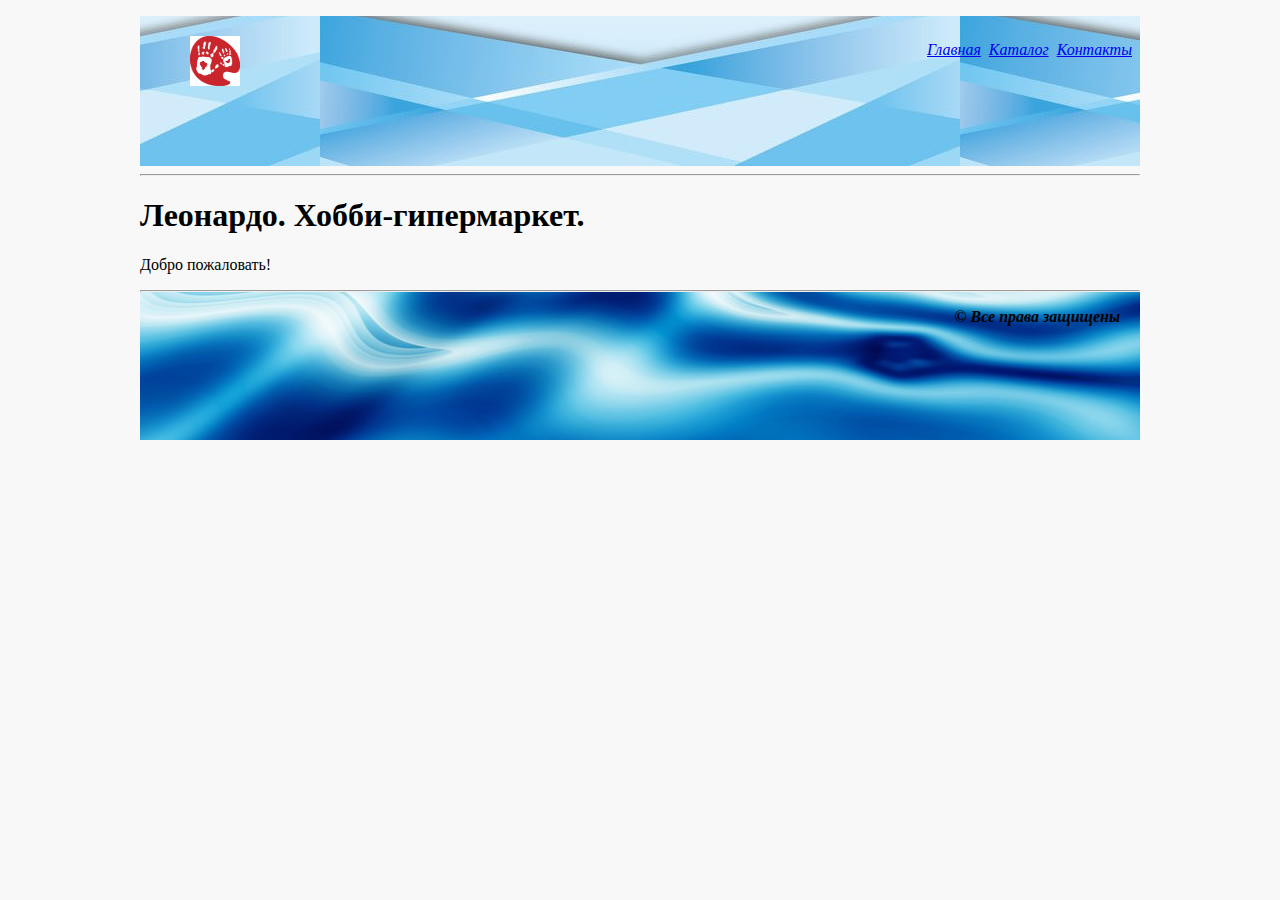
<file: index.html>
<!DOCTYPE html>
<html lang="en">

<head>
    <meta charset="UTF-8">
    <title>Главная </title>
    <link rel="stylesheet" href="style.css"> </head>

<body>
    <div class="container">
        <div class="header"> <img class="logotype" src="img/Logo.png" alt="Логотип не найден" width="50" height="50">
            <ul class="menu">
                <li><a href="index.html"> Главная</a> &nbsp;</li>
                <li><a href="catalog.html"> Каталог</a> &nbsp;</li>
                <li><a href="contacts.html"> Контакты</a> &nbsp;</li>
            </ul>
        </div>
        <hr>
        <h1>Леонардо. Хобби-гипермаркет.</h1>
        <p>Добро пожаловать!</p>
        <div class="footer">
            <hr><p id='copyright'>&copy; Все права защищены</p> </div>
    </div>
</body>

</html>
</file>
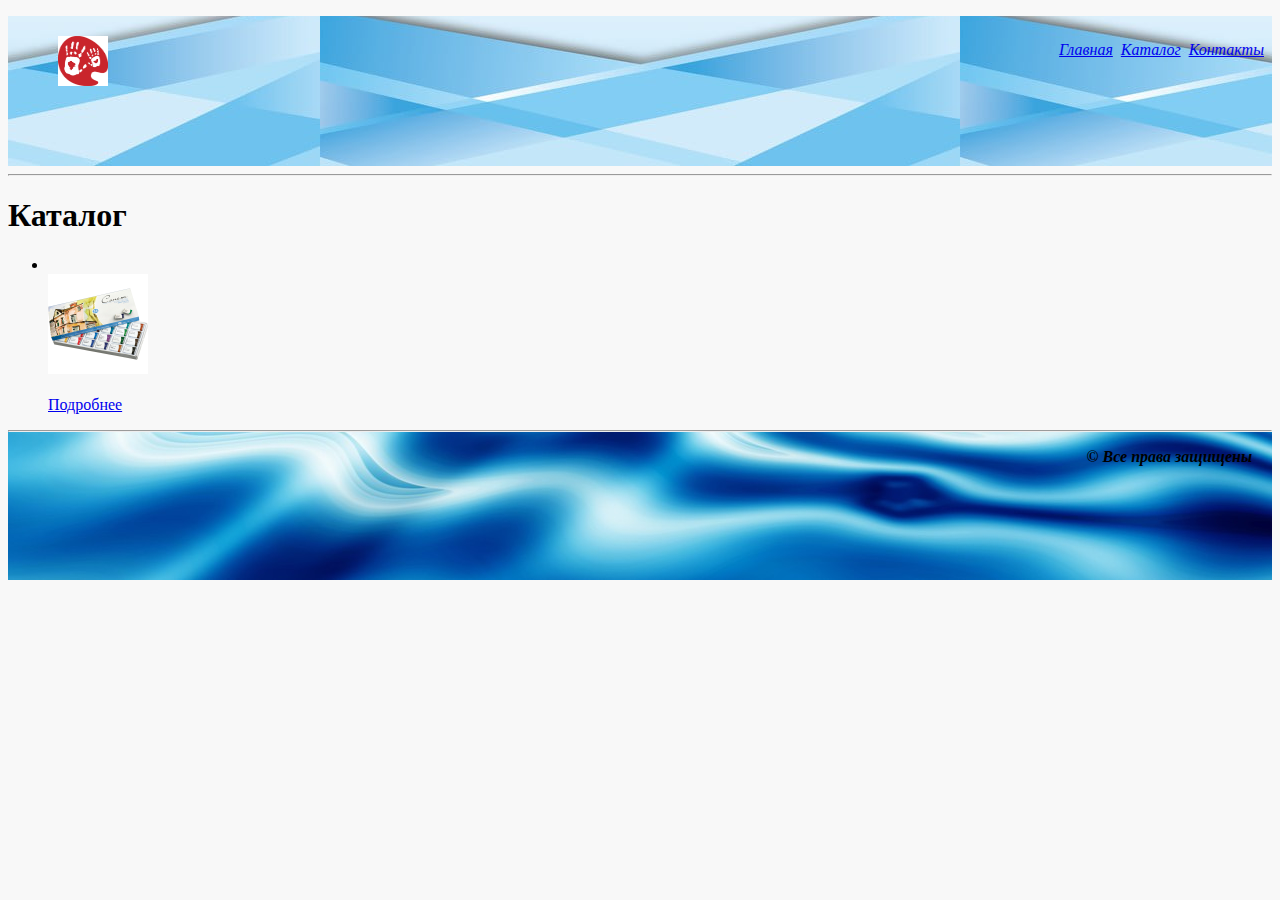
<file: catalog.html>
<!DOCTYPE html>
<html lang="en">

<head>
    <meta charset="UTF-8">
    <title>Каталог</title>
    <link rel="stylesheet" href="style.css"> </head>

<body>
    <div class="header"> <img class="logotype" src="img/Logo.png" alt="Логотип не найден" width="50" height="50">
        <ul class="menu">
            <li><a href="index.html"> Главная</a> &nbsp;</li>
            <li><a href="catalog.html"> Каталог</a> &nbsp;</li>
            <li><a href="contacts.html"> Контакты</a> &nbsp;</li>
        </ul>
    </div>
    <hr>
    <h1>Каталог</h1>
    <ul>
        <li>
            <br>
            <div class="prod_picture"><img src="img/Paint.jpg" alt="Ошибка! Изображение не найдено." width="100" height="100"></div>
            <br>
            <div class="prod_ref"><a href="catalog/products.html" target="_blank">Подробнее</a></div>
        </li>
    </ul>
    <div class="footer">
        <hr>
        <p id='copyright'>&copy; Все права защищены</p>
    </div>
</body>

</html>
</file>
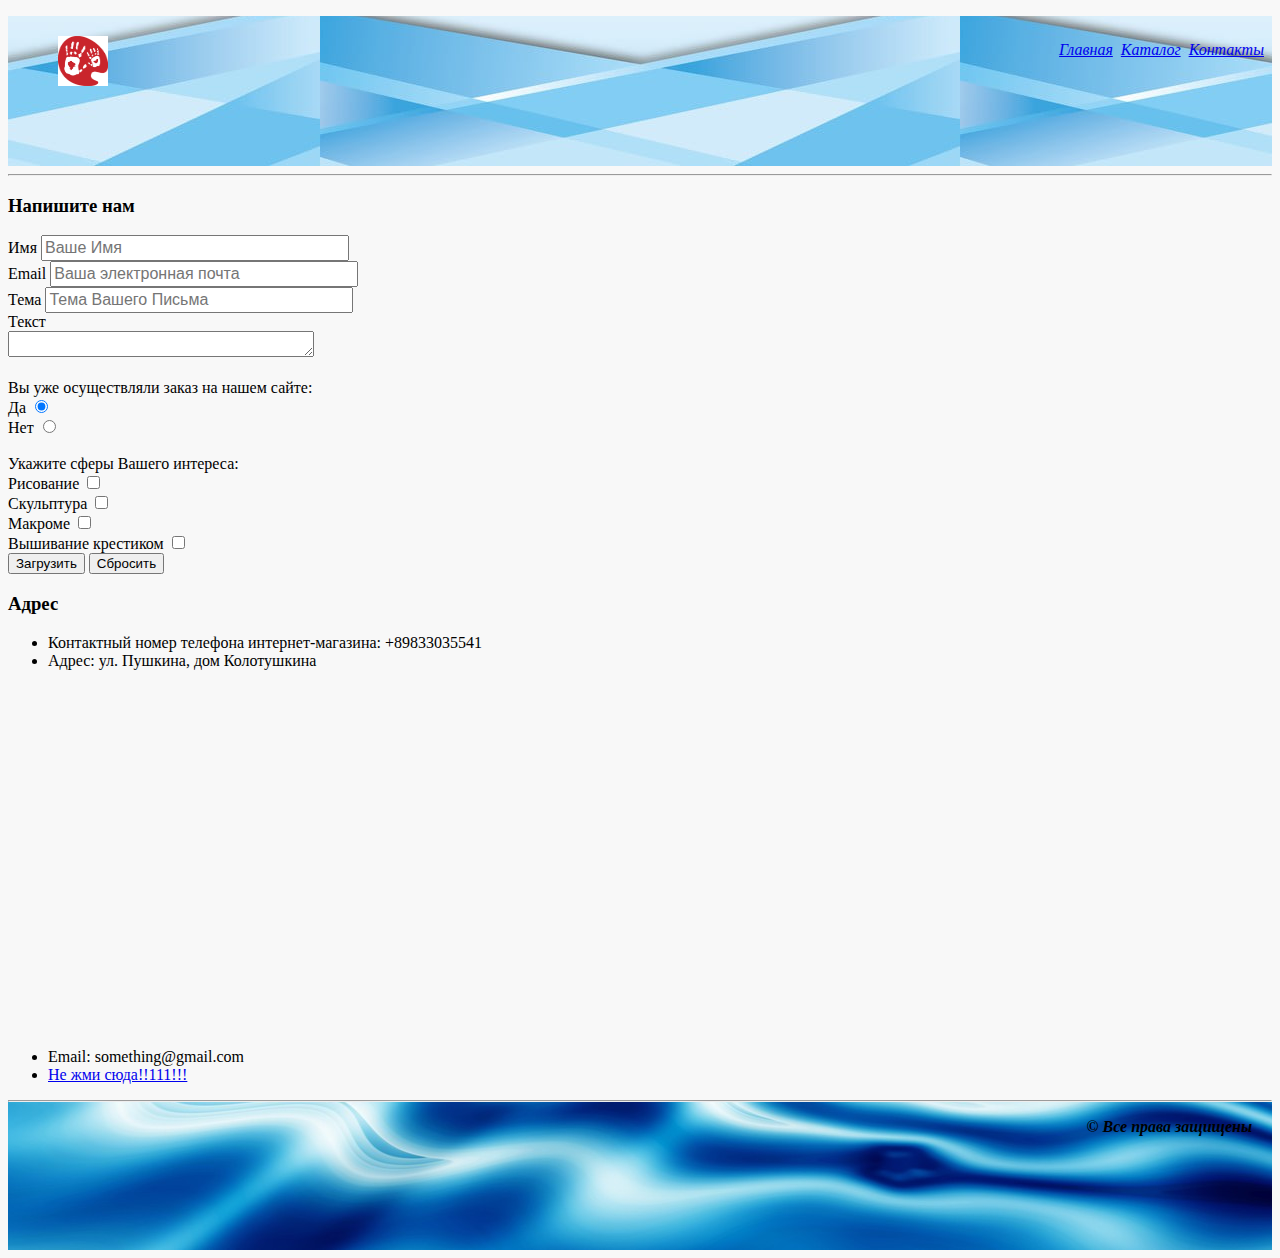
<file: contacts.html>
<!DOCTYPE html>
<html lang="en">

<head>
    <meta charset="UTF-8">
    <title>Контакты</title>
    <link rel="stylesheet" href="style.css"> </head>

<body>
    <div class="header"> <img class="logotype" src="img/Logo.png" alt="Логотип не найден" width="50" height="50">
        <ul class="menu">
            <li><a href="index.html"> Главная</a> &nbsp;</li>
            <li><a href="catalog.html"> Каталог</a> &nbsp;</li>
            <li><a href="contacts.html"> Контакты</a> &nbsp;</li>
        </ul>
    </div>
    <hr>
    <h3>Напишите нам</h3>
    <form action=""> Имя
        <input type="text" placeholder="Ваше имя" class="input_text">
        <br> Email
        <input type="email" placeholder="Ваша электронная почта" class="input_text">
        <br> Тема
        <input type="text" placeholder="Тема вашего письма" class="input_text">
        <br> Текст
        <br>
        <textarea name="message" cols="30" rows="5" class="input_text"></textarea>
        <br>
        <br> Вы уже осуществляли заказ на нашем сайте:
        <br> Да
        <input type="radio" name="order" checked>
        <br> Нет
        <input type="radio" name="order">
        <br>
        <br> Укажите сферы Вашего интереса:
        <br> Рисование
        <input type="checkbox">
        <br> Скульптура
        <input type="checkbox">
        <br> Макроме
        <input type="checkbox">
        <br> Вышивание крестиком
        <input type="checkbox">
        <br>
        <input type="submit" value="Загрузить">
        <input type="reset" value="Сбросить"> </form>
    <h3>Адрес</h3>
    <ul>
        <li>Контактный номер телефона интернет-магазина: +89833035541</li>
        <li>Адрес: ул. Пушкина, дом Колотушкина
            <br>
            <iframe class="map" src="https://www.google.com/maps/embed?pb=!1m18!1m12!1m3!1d2289.027320034929!2d82.8715113158708!3d54.99015498035628!2m3!1f0!2f0!3f0!3m2!1i1024!2i768!4f13.1!3m3!1m2!1s0x42dfe6daa7f0ba5b%3A0x70b0907a1ef1b409!2z0JLQvtC10L3QvdGL0Lkg0LrQvtC80LjRgdGB0LDRgNC40LDRgiDQmtC40YDQvtCy0YHQutC-0LPQviDQuCDQm9C10L3QuNC90YHQutC-0LPQviDRgNCw0LnQvtC90L7QsiDQndC-0LLQvtGB0LjQsdC40YDRgdC60LA!5e0!3m2!1sru!2sru!4v1629466132823!5m2!1sru!2sru" width="400" height="300" style="border:0;" allowfullscreen="" loading="lazy"></iframe>
        </li>
        <li>Email: something@gmail.com</li>
        <li><a href="https://www.youtube.com/watch?v=dQw4w9WgXcQ">Не жми сюда!!111!!!</a></li>
    </ul>
    <div class="footer">
        <hr>
        <p id='copyright'>&copy; Все права защищены</p>
    </div>
</body>

</html>
</file>
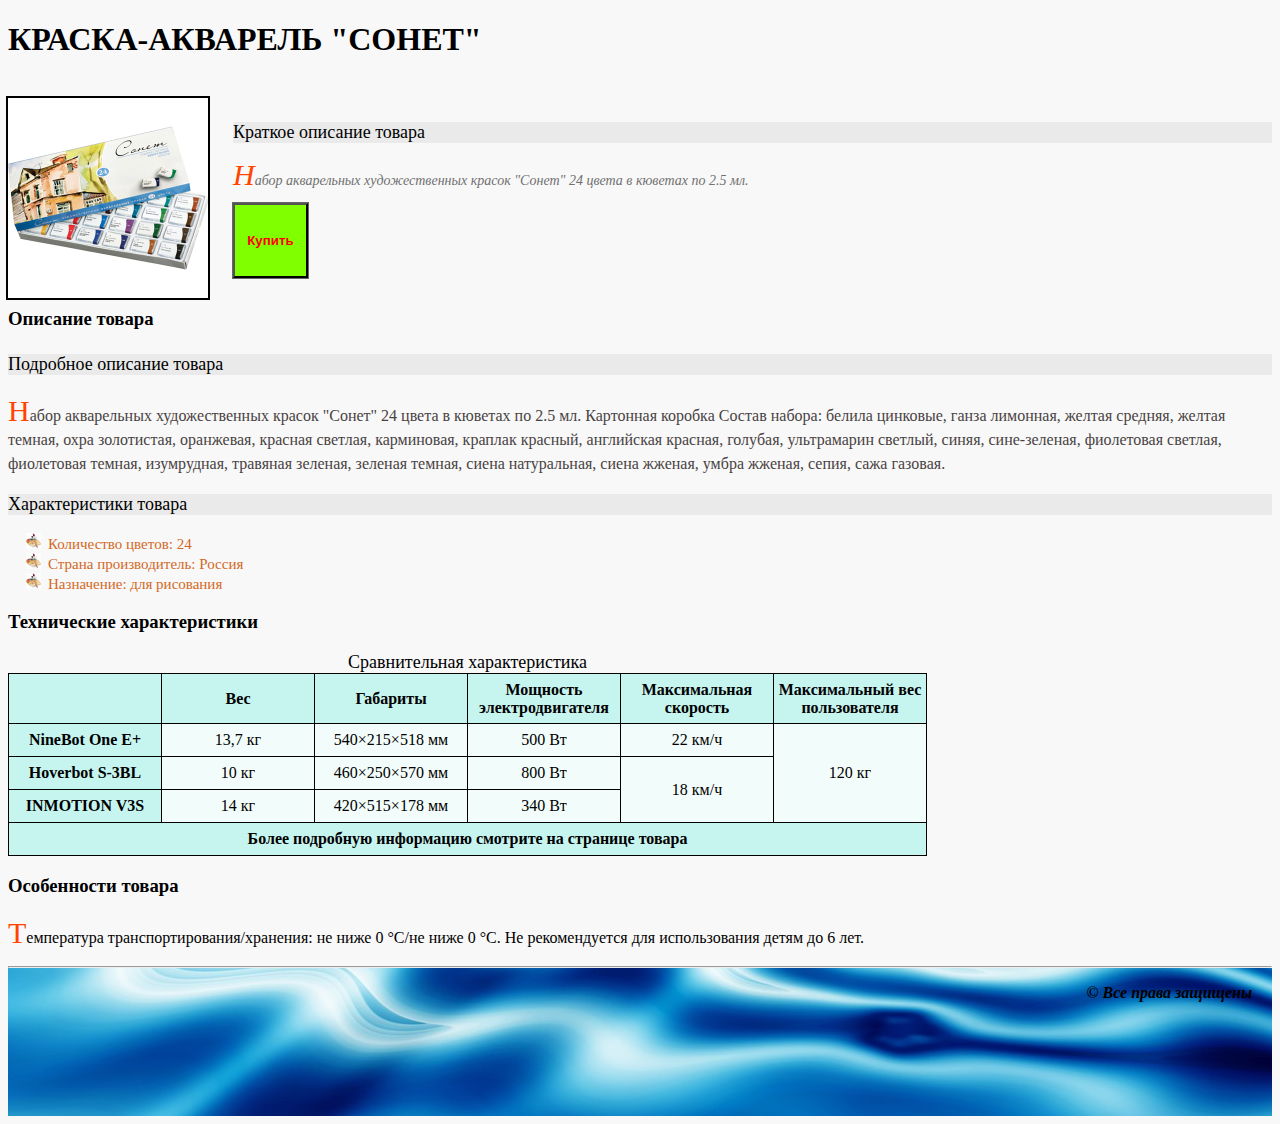
<file: catalog/products.html>
<!DOCTYPE html>
<html lang="en">

<head>
    <meta charset="UTF-8">
    <title>Товар</title>
    <link rel="stylesheet" href="../style.css"> </head>

<body>
    <h1>КРАСКА-АКВАРЕЛЬ "СОНЕТ" </h1>
    <br>
    <a href="../img/Paint.jpg" target="_blank" title="Нажмите, для просмотра в полном размере..."><img src="../img/Paint.jpg" alt="Ошибка! Изображение не найдено." height="200" width="200" class="good_picture"></a>
    <h4 class="product-heading">Краткое описание товара</h4>
    <p class="short_product_description">Набор акварельных художественных красок "Сонет" 24 цвета в кюветах по 2.5 мл.</p>
    <button class="buy_product" onclick="this.className='clicked'"></button>
    <h3 id="prod_descript">Описание товара</h3>
    <h4 class="product-heading">Подробное описание товара</h4>
    <p class="full_product_description">Набор акварельных художественных красок "Сонет" 24 цвета в кюветах по 2.5 мл. Картонная коробка Состав набора: белила цинковые, ганза лимонная, желтая средняя, желтая темная, охра золотистая, оранжевая, красная светлая, карминовая, краплак красный, английская красная, голубая, ультрамарин светлый, синяя, сине-зеленая, фиолетовая светлая, фиолетовая темная, изумрудная, травяная зеленая, зеленая темная, сиена натуральная, сиена жженая, умбра жженая, сепия, сажа газовая. </p>
    <h3 class="product-heading">Характеристики товара</h3>
    <ul id="prod_char">
        <li>Количество цветов: 24</li>
        <li>Страна производитель: Россия</li>
        <li>Назначение: для рисования</li>
    </ul>
    <h3>Технические характеристики</h3>
    <table>
        <caption>Сравнительная характеристика</caption>
        <thead>
            <tr>
                <th></th>
                <th>Вес</th>
                <th>Габариты</th>
                <th>Мощность электродвигателя</th>
                <th>Максимальная скорость</th>
                <th>Максимальный вес пользователя</th>
            </tr>
        </thead>
        <tr>
            <th>NineBot One E+</th>
            <td>13,7 кг</td>
            <td>540&times;215&times;518 мм</td>
            <td>500 Вт</td>
            <td>22 км/ч</td>
            <td rowspan="3">120 кг</td>
        </tr>
        <tr>
            <th>Hoverbot S-3BL</th>
            <td>10 кг</td>
            <td>460&times;250&times;570 мм</td>
            <td>800 Вт</td>
            <td rowspan="2">18 км/ч</td>
        </tr>
        <tr>
            <th>INMOTION V3S</th>
            <td>14 кг</td>
            <td>420&times;515&times;178 мм</td>
            <td>340 Вт</td>
        </tr>
        <tr>
            <th colspan="6">Более подробную информацию смотрите на странице товара</th>
        </tr>
    </table>
    <h3>Особенности товара</h3>
    <p class="prod_text">Температура транспортирования/хранения: не ниже 0 °С/не ниже 0 °С. Не рекомендуется для использования детям до 6 лет.</p>
    <div class="footer">
        <hr>
        <p id='copyright'>&copy; Все права защищены</p>
    </div>
</body>

</html>
</file>
<file: style.css>
body {
    background-color: #f8f8f8;
}

.menu {
    color: cadetblue;
    font-size: 16px;
    font-style: italic;
    font-weight: normal;
    display: flex;
    padding-top: 25px;
    align-items: flex-start;
    justify-content: flex-end;
}

.menu li {
    list-style-type: none;
}

.product-heading {
    color: black;
    font-size: 18px;
    font-weight: 400;
    background-color: #eaeaea;
    overflow: hidden;
}

.short_product_description {
    color: #707070;
    font-size: 14px;
    font-style: italic;
    line-height: 16px;
}

.full_product_description {
    color: #484343;
    font-size: 16px;
    font-weight: 400;
    line-height: 24px;
    text-align: left;
}

#prod_char li {
    color: chocolate;
    font-size: 15px;
    list-style-image: url(img/Brush.jpg);
}

.input_text {
    width: 300px;
    height: 20px;
    color: #484343;
    font-size: 16px;
    font-weight: 400;
}

.logotype {
    margin-left: 50px;
    margin-top: 20px;
    float: left;
}

.good_picture {
    outline: 2px solid #000;
    float: left;
    margin-bottom: 10px;
    margin-right: 25px;
}

.menu li a:hover {
    color: darkred;
}

input[type="email"]:focus {
    color: #0000ff;
    background-color: #e0ffff;
}

input[type="text"],
textarea {
    text-transform: capitalize;
}

table,
td,
th {
    border: 1px solid black;
}

table {
    border-collapse: collapse;
}

td,
th {
    width: 150px;
    height: 30px;
    text-align: center;
}

th {
    background: #c6f5f0;
}

td {
    background: #f2fcfb;
}

caption {
    font-size: 18px;
}

thead tr {
    height: 50px;
}

.short_product_description:first-letter,
.full_product_description:first-letter,
.prod_text:first-letter {
    font-size: 30px;
    color: orangered;
}

.good_picture:hover {
    outline: none;
}

.container {
    width: 1000px;
    margin: 0 auto;
}

.header {
    height: 150px;
    background: url(img/phone.jpg) center bottom;
}

.footer {
    height: 150px;
    font-weight: bold;
    font-style: oblique;
    text-align: right;
    background: url(img/water.jpg)center bottom;
}

#copyright {
    margin-right: 20px;
}

#prod_descript {
    clear: both;
}

.buy_product {
    height: 75px;
    width: 75px;
    font-weight: bold;
    background-color: chartreuse;
    color: red;
    outline: 1px solid #666;
}

.buy_product:before {
    content: "Купить";
}

.clicked:before {
    content: "Продано";
}

.buy_product:hover {
    background-color: red;
    color: chartreuse;
}

.buy_product:active {
    content: 'Продано!';
    font-weight: normal;
    background-color: none;
    color: none;
}

.map{
    width: 100%;
    height: 374px;
}
</file>
